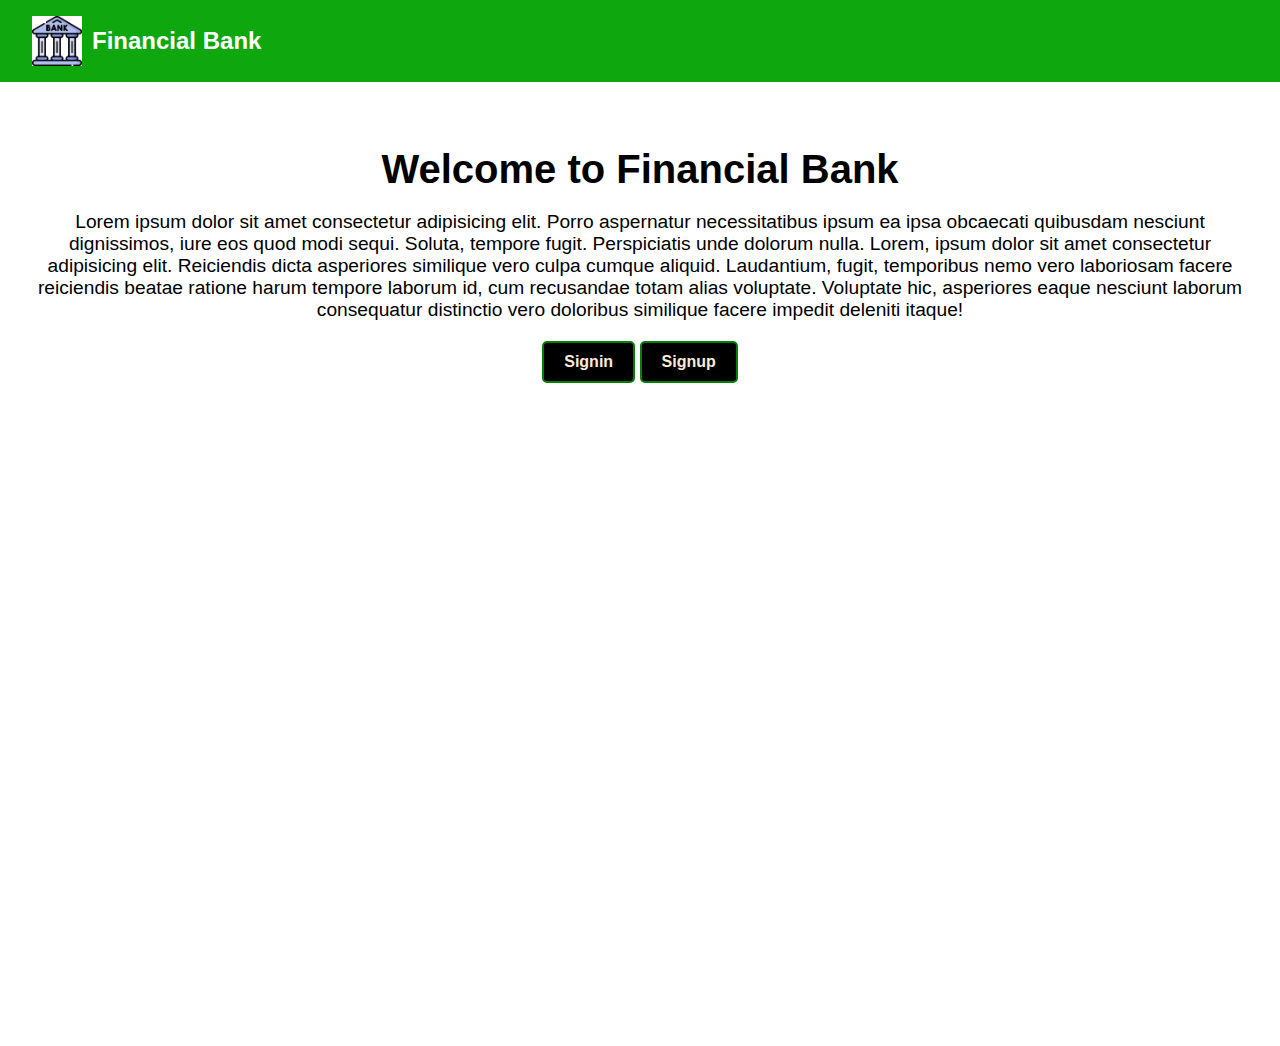
<file: index.html>
<!DOCTYPE html>
<html lang="en">
<head>
    <meta charset="UTF-8">
    <meta name="viewport" content="width=device-width, initial-scale=1.0">
    <title>Financial Bank</title>
    <link rel="shortcut icon" href="[data-uri]" type="image/x-icon">
    <link rel="stylesheet" href="./assets/homepage.css">
</head>
<body>
    <!-- Header  -->
    <header class="navbar">
        <div class="logo">
            <img src="[data-uri]" alt="Bank Logo">
            <h1>Financial Bank</h1>
        </div>

    </header>
    <main class="content">
        <h2>Welcome to Financial Bank</h2>
        <p>Lorem ipsum dolor sit amet consectetur adipisicing elit. Porro aspernatur necessitatibus ipsum ea ipsa obcaecati quibusdam nesciunt dignissimos, iure eos quod modi sequi. Soluta, tempore fugit. Perspiciatis unde dolorum nulla. Lorem, ipsum dolor sit amet consectetur adipisicing elit. Reiciendis dicta asperiores similique vero culpa cumque aliquid. Laudantium, fugit, temporibus nemo vero laboriosam facere reiciendis beatae ratione harum tempore laborum id, cum recusandae totam alias voluptate. Voluptate hic, asperiores eaque nesciunt laborum consequatur distinctio vero doloribus similique facere impedit deleniti itaque!</p>
        <button><a style="text-decoration: none;" target="_blank" href="./assets/Login.html">Signin</a></button>
        <button><a style="text-decoration: none;" target="_blank" href="./assets/Signup.html">Signup</a></button>
    </main>
</body>
</html>
</file>
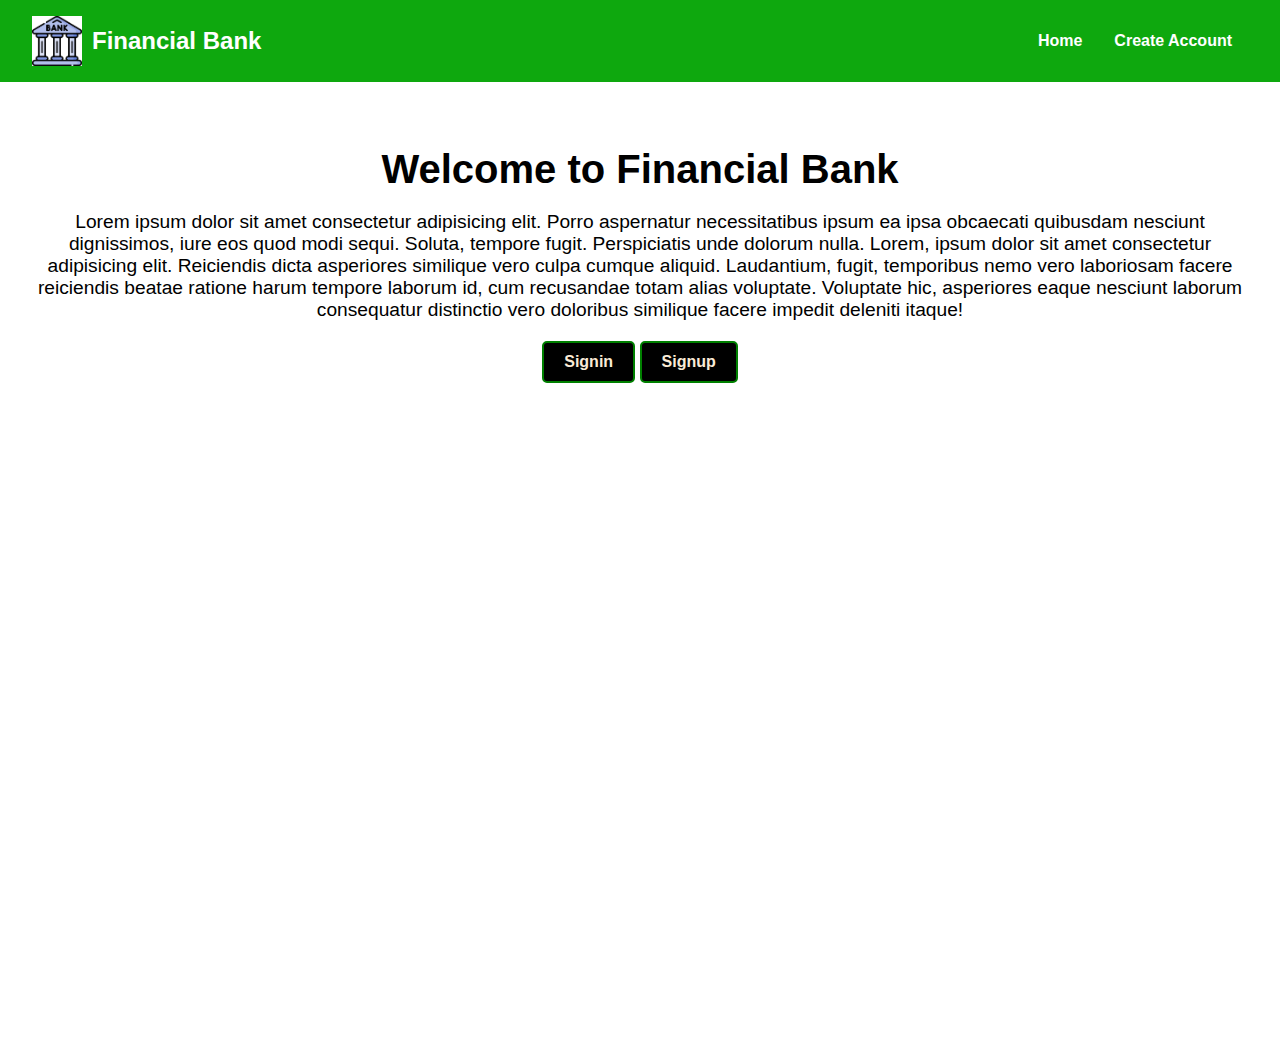
<file: homePage.html>
<!DOCTYPE html>
<html lang="en">
<head>
    <meta charset="UTF-8">
    <meta name="viewport" content="width=device-width, initial-scale=1.0">
    <title>Financial Bank</title>
    <link rel="shortcut icon" href="[data-uri]" type="image/x-icon">
    <link rel="stylesheet" href="homepage.css">
</head>
<body>
    <header class="navbar">
        <div class="logo">
            <img src="[data-uri]" alt="Bank Logo">
            <h1>Financial Bank</h1>
        </div>
        <nav>
            <ul>
                <li><a href="#">Home</a></li>
                <li><a href="Signup.html">Create Account</a></li>
                <!--<li><a href="#">Deposit</a></li>
                <li><a href="#">Withdraw</a></li>
                <li><a href="#">All Data</a></li>-->
            </ul>
        </nav>
    </header>
    <main class="content">
        <h2>Welcome to Financial Bank</h2>
        <p>Lorem ipsum dolor sit amet consectetur adipisicing elit. Porro aspernatur necessitatibus ipsum ea ipsa obcaecati quibusdam nesciunt dignissimos, iure eos quod modi sequi. Soluta, tempore fugit. Perspiciatis unde dolorum nulla. Lorem, ipsum dolor sit amet consectetur adipisicing elit. Reiciendis dicta asperiores similique vero culpa cumque aliquid. Laudantium, fugit, temporibus nemo vero laboriosam facere reiciendis beatae ratione harum tempore laborum id, cum recusandae totam alias voluptate. Voluptate hic, asperiores eaque nesciunt laborum consequatur distinctio vero doloribus similique facere impedit deleniti itaque!</p>
        <button><a style="text-decoration: none;" target="_blank" href="Login.html">Signin</a></button>
        <button><a style="text-decoration: none;" target="_blank" href="Signup.html">Signup</a></button>
    </main>
</body>
</html>
</file>
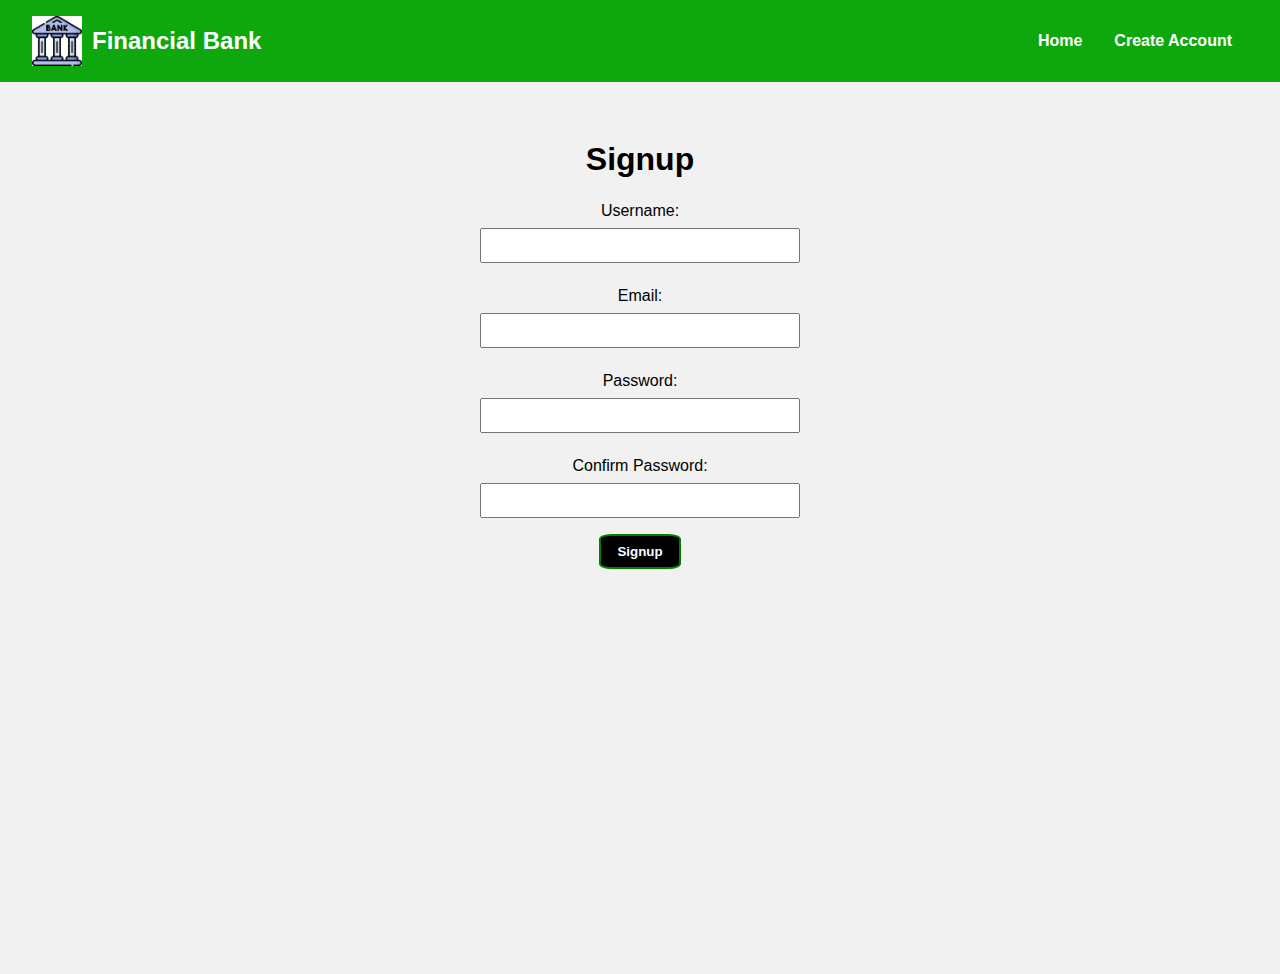
<file: Signup.html>
<!DOCTYPE html>
<html lang="en">
<head>
    <meta charset="UTF-8">
    <meta name="viewport" content="width=device-width, initial-scale=1.0">
    <title>Signup - Financial Bank</title>
    <link rel="shortcut icon" href="[data-uri]" type="image/x-icon">
    <link rel="stylesheet" href="signup.css">
</head>
<body>
    <header class="navbar">
        <div class="logo">
            <img src="[data-uri]" alt="Bank Logo">
            <h1>Financial Bank</h1>
        </div>
        <nav>
            <ul>
                <li><a href="homePage.html">Home</a></li>
                <li><a href="Signup.html">Create Account</a></li>
            </ul>
        </nav>
    </header>
    <main class="signup-content">
        <h2>Signup</h2>
        <form id="signupForm">
            <label for="username">Username:</label>
            <input type="text" id="username" name="username" required>
            <label for="email">Email:</label>
            <input type="email" id="email" name="email" required>
            <label for="password">Password:</label>
            <input type="password" id="password" name="password" required>
            <label for="confirm_password">Confirm Password:</label>
            <input type="password" id="confirm_password" name="confirm_password" required>
            <button type="submit">Signup</button>
        </form>
    </main>
</body>
</html>

<script>
    document.getElementById("signupForm").addEventListener("submit", function(event) {
    event.preventDefault();

    const username = document.getElementById("username").value;
    const email = document.getElementById("email").value;
    const password = document.getElementById("password").value;
    const confirmPassword = document.getElementById("confirm_password").value;

    // Password validation
    const passwordRegex = /^(?=.*[A-Za-z])(?=.*\d)(?=.*[!@#$%^&*])[A-Za-z\d!@#$%^&*]{8,}$/;
    
    if (password !== confirmPassword) {
        alert("Passwords do not match!");
        return;
    }

    if (!passwordRegex.test(password)) {
        alert("Password must be at least 8 characters long, contain at least one number, and one special character.");
        return;
    }

    // Check if the username already exists
    if (localStorage.getItem(username)) {
        alert("Username already exists! Please choose a different one.");
        return;
    }

    const userData = {
        username: username,
        email: email,
        password: password,
    };

    // Store the user data with the username as the key
    localStorage.setItem(username, JSON.stringify(userData));

    alert("Signup successful!");

    // Redirect to banking page
    window.location.href = "banking.html";
});
</script>
</file>
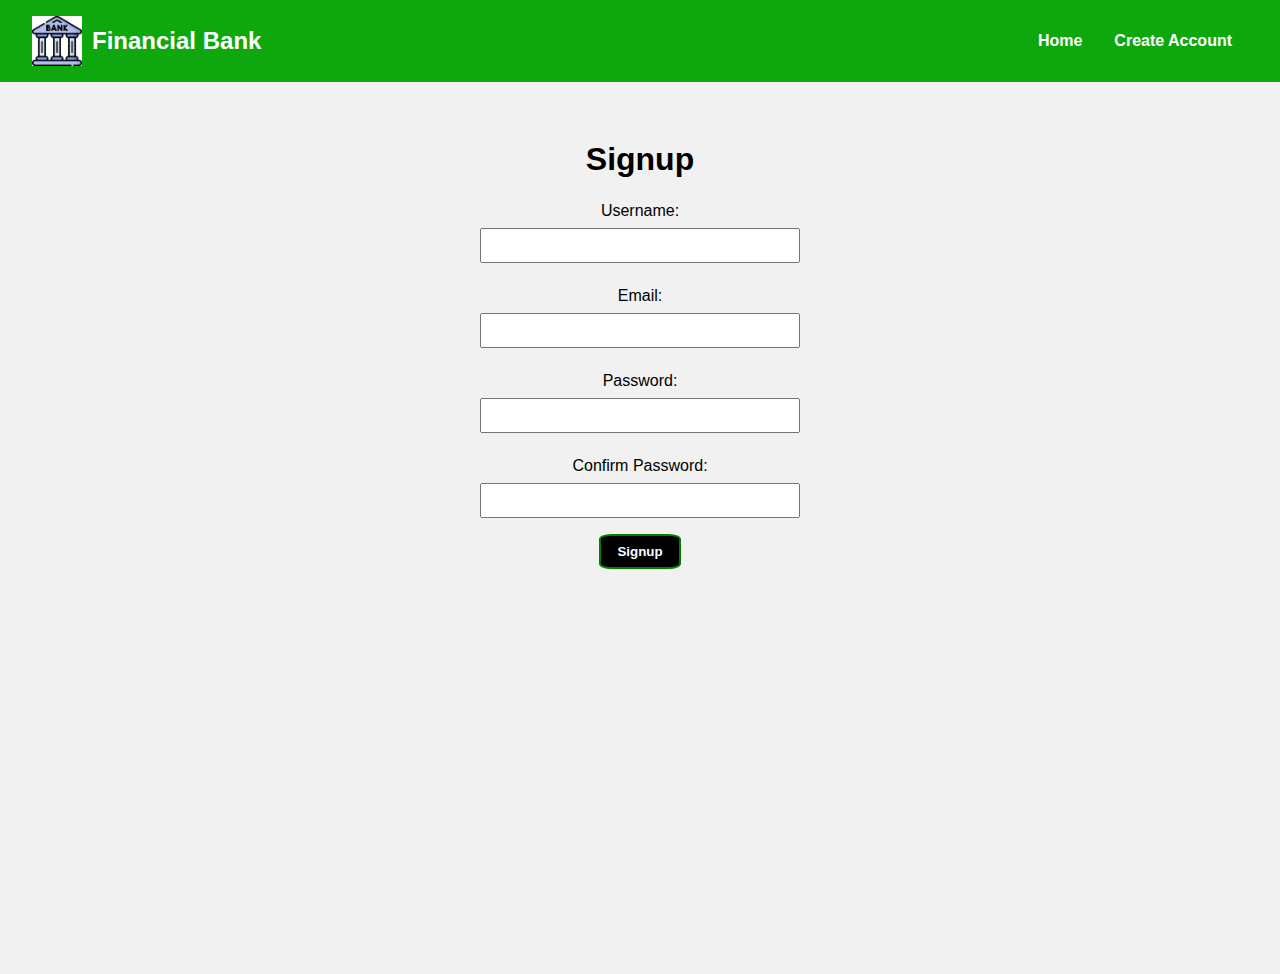
<file: assets/Signup.html>
<!DOCTYPE html>
<html lang="en">
<head>
    <meta charset="UTF-8">
    <meta name="viewport" content="width=device-width, initial-scale=1.0">
    <title>Signup - Financial Bank</title>
    <link rel="shortcut icon" href="[data-uri]" type="image/x-icon">
    <link rel="stylesheet" href="signup.css">
</head>
<body>
    <header class="navbar">
        <div class="logo">
            <img src="[data-uri]" alt="Bank Logo">
            <h1>Financial Bank</h1>
        </div>
        <nav>
            <ul>
                <li><a href="../index.html">Home</a></li>
                <li><a href="Signup.html">Create Account</a></li>
            </ul>
        </nav>
    </header>
    <main class="signup-content">
        <h2>Signup</h2>
        <form id="signupForm">
            <label for="username">Username:</label>
            <input type="text" id="username" name="username" required>
            <label for="email">Email:</label>
            <input type="email" id="email" name="email" required>
            <label for="password">Password:</label>
            <input type="password" id="password" name="password" required>
            <label for="confirm_password">Confirm Password:</label>
            <input type="password" id="confirm_password" name="confirm_password" required>
            <button type="submit">Signup</button>
        </form>
    </main>
</body>
</html>

<script>
    document.getElementById("signupForm").addEventListener("submit", function(event) {
    event.preventDefault();

    const username = document.getElementById("username").value;
    const email = document.getElementById("email").value;
    const password = document.getElementById("password").value;
    const confirmPassword = document.getElementById("confirm_password").value;

    // Password validation
    const passwordRegex = /^(?=.*[A-Za-z])(?=.*\d)(?=.*[!@#$%^&*])[A-Za-z\d!@#$%^&*]{8,}$/;
    
    if (password !== confirmPassword) {
        alert("Passwords do not match!");
        return;
    }

    if (!passwordRegex.test(password)) {
        alert("Password must be at least 8 characters long, contain at least one number, and one special character.");
        return;
    }

    // Check if the username already exists
    if (localStorage.getItem(username)) {
        alert("Username already exists! Please choose a different one.");
        return;
    }

    const userData = {
        username: username,
        email: email,
        password: password,
    };

    // Store the user data with the username as the key
    localStorage.setItem(username, JSON.stringify(userData));

    alert("Signup successful!");

    // Redirect to banking page
    window.location.href = "banking.html";
});
</script>
</file>
<file: assets/homepage.css>
body {
    margin: 0;
    font-family: Arial, sans-serif;
    height: 100vh;
    width: 100%;
}

.navbar {
    display: flex;
    justify-content: space-between;
    align-items: center;
    padding: 1rem 2rem;
    background-color: rgb(14, 168, 14);
    color: #fff;
}

.logo {
    display: flex;
    align-items: center;
}

.logo img {
    width: 50px;
    height: 50px;
    margin-right: 10px;
}

.logo h1 {
    font-size: 1.5rem;
    margin: 0;
}

nav ul {
    display: flex;
    list-style: none;
    padding: 0;
    margin: 0;
}

nav ul li {
    margin: 0 1rem;
}

nav ul li a {
    text-decoration: none;
    color: #fff;
    font-weight: bold;
    transition: color 0.3s;
}

nav ul li a:hover {
    color: #ffd700;
}

.content {
    position: relative;
    text-align: center;
    padding: 2rem;
    height: 100vh;
    width: 95%;
    background-image: url('https://thumbs.dreamstime.com/b/hand-coin-tree-tree-grows-pile-saving-money-future-investment-ideas-business-growth-green-background-111124211.jpg');
    color: black;
    background-size: cover;
    background-position: center;
    background-repeat: no-repeat;
}

.content h2,
.content p {
    position: relative;
    z-index: 2;
}

.content h2 {
    font-size: 2.5rem;
    margin-bottom: 1rem;
}

.content p {
    font-size: 1.2rem;
}

button {
    background-color: black;
    border: 2px solid green;
    padding: 10px 20px;
    font-size: 1rem;
    font-weight: bold;
    border-radius: 5px;
    cursor: pointer;
    transition: background-color 0.3s ease, transform 0.2s ease;
}

button a {
    color: antiquewhite;
    text-decoration: none;
}

button:hover {
    background-color:  rgb(14, 168, 14);
    color: blue;
    transform: scale(1.1);
}
</file>
<file: homepage.css>
body {
    margin: 0;
    font-family: Arial, sans-serif;
    height: 100vh;
    width: 100%;
}

.navbar {
    display: flex;
    justify-content: space-between;
    align-items: center;
    padding: 1rem 2rem;
    background-color: rgb(14, 168, 14);
    color: #fff;
}

.logo {
    display: flex;
    align-items: center;
}

.logo img {
    width: 50px;
    height: 50px;
    margin-right: 10px;
}

.logo h1 {
    font-size: 1.5rem;
    margin: 0;
}

nav ul {
    display: flex;
    list-style: none;
    padding: 0;
    margin: 0;
}

nav ul li {
    margin: 0 1rem;
}

nav ul li a {
    text-decoration: none;
    color: #fff;
    font-weight: bold;
    transition: color 0.3s;
}

nav ul li a:hover {
    color: #ffd700;
}

.content {
    position: relative;
    text-align: center;
    padding: 2rem;
    height: 100vh;
    width: 95%;
    background-image: url('https://thumbs.dreamstime.com/b/hand-coin-tree-tree-grows-pile-saving-money-future-investment-ideas-business-growth-green-background-111124211.jpg');
    color: black;
    background-size: cover;
    background-position: center;
    background-repeat: no-repeat;
}

.content h2,
.content p {
    position: relative;
    z-index: 2;
}

.content h2 {
    font-size: 2.5rem;
    margin-bottom: 1rem;
}

.content p {
    font-size: 1.2rem;
}

button {
    background-color: black;
    border: 2px solid green;
    padding: 10px 20px;
    font-size: 1rem;
    font-weight: bold;
    border-radius: 5px;
    cursor: pointer;
    transition: background-color 0.3s ease, transform 0.2s ease;
}

button a {
    color: antiquewhite;
    text-decoration: none;
}

button:hover {
    background-color:  rgb(14, 168, 14);
    color: blue;
    transform: scale(1.1);
}
</file>
<file: signup.css>
body {
    margin: 0;
    font-family: Arial, sans-serif;
    height: 100vh; 
    width: 100%;
    background-image: url('https://thumbs.dreamstime.com/b/hand-coin-tree-tree-grows-pile-saving-money-future-investment-ideas-business-growth-green-background-111124211.jpg');
    background-size: cover;
    background-position: center;
    background-repeat: no-repeat;
}

.navbar {
    display: flex;
    justify-content: space-between;
    align-items: center;
    padding: 1rem 2rem;
    background-color:  rgb(14, 168, 14);
    color: #fff;
}

.logo {
    display: flex;
    align-items: center;
}

.logo img {
    width: 50px;
    height: 50px;
    margin-right: 10px;
}

.logo h1 {
    font-size: 1.5rem;
    margin: 0;
}

nav ul {
    display: flex;
    list-style: none;
    padding: 0;
    margin: 0;
}

nav ul li {
    margin: 0 1rem;
}

nav ul li a {
    text-decoration: none;
    color: #fff;
    font-weight: bold;
    transition: color 0.3s;
}

nav ul li a:hover {
    color: #ffd700; 
}

.signup-content {
    text-align: center;
    padding: 2rem;
    background-color: #f1f1f1;
    height: calc(100vh - 72px);
    background-image: url('https://thumbs.dreamstime.com/b/hand-coin-tree-tree-grows-pile-saving-money-future-investment-ideas-business-growth-green-background-111124211.jpg');
    background-size: cover;
    background-position: center;
    background-repeat: no-repeat; /* Adjusting for navbar height */
}

.signup-content h2 {
    font-size: 2rem;
    margin-bottom: 1rem;
}

form {
    display: flex;
    flex-direction: column;
    align-items: center;
}

label {
    margin: 0.5rem 0;
}

input {
    padding: 0.5rem;
    margin-bottom: 1rem;
    width: 80%;
    max-width: 300px;
}

button {
    background-color: black;
    border: 2px solid green;
    border-radius: 15%;
    color: white;
    padding: 0.5rem 1rem;
    
    cursor: pointer;
    font-weight: bold;
}

button:hover {
    background-color: rgb(14, 168, 14);
    color: black;
}
</file>
<file: assets/signup.css>
body {
    margin: 0;
    font-family: Arial, sans-serif;
    height: 100vh; 
    width: 100%;
    background-image: url('https://thumbs.dreamstime.com/b/hand-coin-tree-tree-grows-pile-saving-money-future-investment-ideas-business-growth-green-background-111124211.jpg');
    background-size: cover;
    background-position: center;
    background-repeat: no-repeat;
}

.navbar {
    display: flex;
    justify-content: space-between;
    align-items: center;
    padding: 1rem 2rem;
    background-color:  rgb(14, 168, 14);
    color: #fff;
}

.logo {
    display: flex;
    align-items: center;
}

.logo img {
    width: 50px;
    height: 50px;
    margin-right: 10px;
}

.logo h1 {
    font-size: 1.5rem;
    margin: 0;
}

nav ul {
    display: flex;
    list-style: none;
    padding: 0;
    margin: 0;
}

nav ul li {
    margin: 0 1rem;
}

nav ul li a {
    text-decoration: none;
    color: #fff;
    font-weight: bold;
    transition: color 0.3s;
}

nav ul li a:hover {
    color: #ffd700; 
}

.signup-content {
    text-align: center;
    padding: 2rem;
    background-color: #f1f1f1;
    height: calc(100vh - 72px);
    background-image: url('https://thumbs.dreamstime.com/b/hand-coin-tree-tree-grows-pile-saving-money-future-investment-ideas-business-growth-green-background-111124211.jpg');
    background-size: cover;
    background-position: center;
    background-repeat: no-repeat; /* Adjusting for navbar height */
}

.signup-content h2 {
    font-size: 2rem;
    margin-bottom: 1rem;
}

form {
    display: flex;
    flex-direction: column;
    align-items: center;
}

label {
    margin: 0.5rem 0;
}

input {
    padding: 0.5rem;
    margin-bottom: 1rem;
    width: 80%;
    max-width: 300px;
}

button {
    background-color: black;
    border: 2px solid green;
    border-radius: 15%;
    color: white;
    padding: 0.5rem 1rem;
    
    cursor: pointer;
    font-weight: bold;
}

button:hover {
    background-color: rgb(14, 168, 14);
    color: black;
}
</file>
